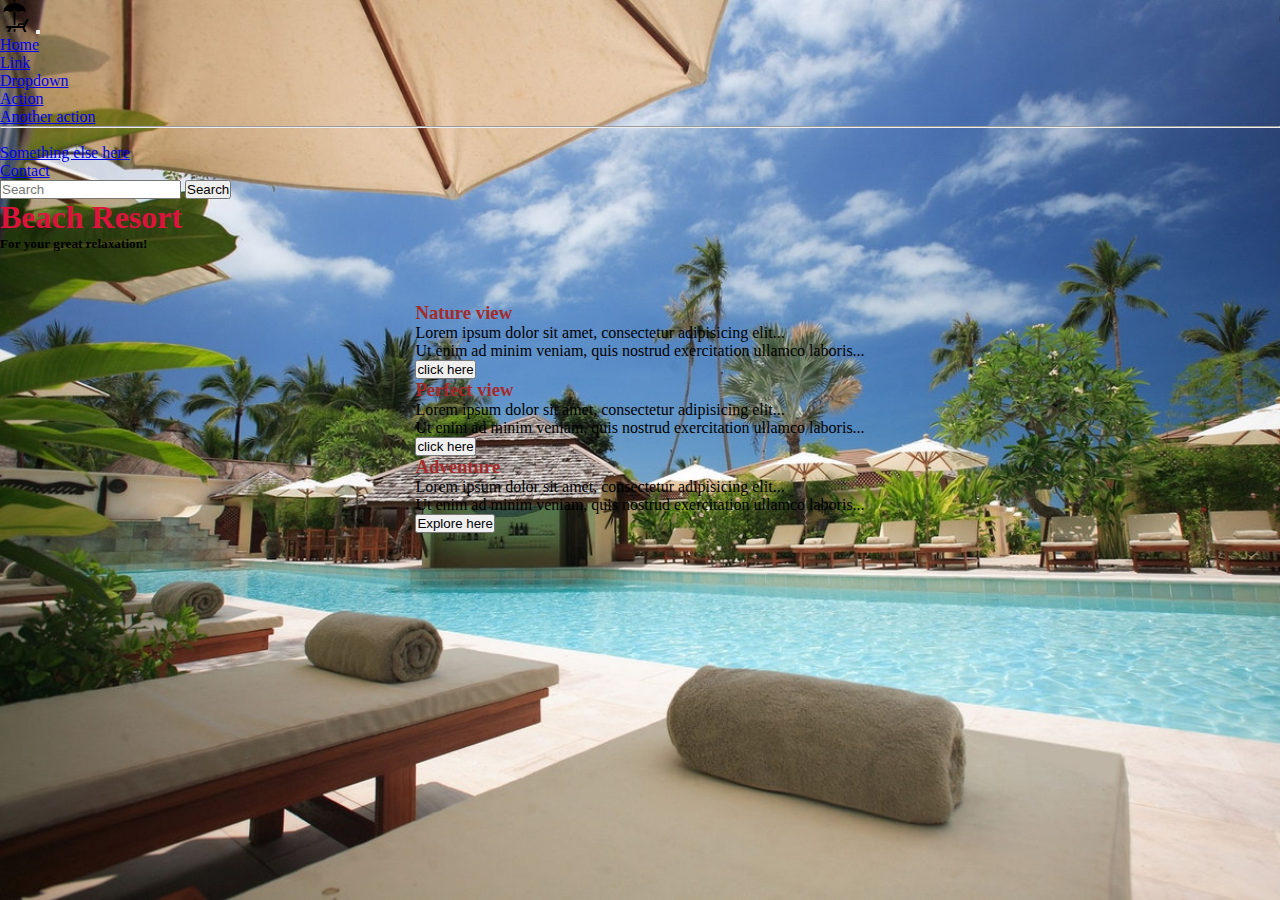
<file: bootstrap/index.html>
<!DOCTYPE html>
<html lang="en">
<head>
    <meta charset="UTF-8">
    <meta http-equiv="X-UA-Compatible" content="IE=edge">
    <meta name="viewport" content="width=device-width, initial-scale=1.0">
    <link href="https://cdn.jsdelivr.net/npm/bootstrap@5.0.2/dist/css/bootstrap.min.css" rel="stylesheet" integrity="sha384-EVSTQN3/azprG1Anm3QDgpJLIm9Nao0Yz1ztcQTwFspd3yD65VohhpuuCOmLASjC" crossorigin="anonymous">
    <link rel="stylesheet" href="style.css">
    <title>Resort</title>
</head>
<body>
    
    <header>
        <nav class="navbar navbar-expand-lg navbar-light bg-light">
            <div class="container-fluid">
              <a class="navbar-brand" href="#"><img src="img/beach-umbrella-and-hammock.png" alt="resort1"></a>
              <button class="navbar-toggler" type="button" data-bs-toggle="collapse" data-bs-target="#navbarSupportedContent" aria-controls="navbarSupportedContent" aria-expanded="false" aria-label="Toggle navigation">
                <span class="navbar-toggler-icon"></span>
              </button>
              <div class="collapse navbar-collapse" id="navbarSupportedContent">
                <ul class="navbar-nav me-auto mb-2 mb-lg-0">
                  <li class="nav-item">
                    <a class="nav-link active" aria-current="page" href="#">Home</a>
                  </li>
                  <li class="nav-item">
                    <a class="nav-link" href="#">Link</a>
                  </li>
                  <li class="nav-item dropdown">
                    <a class="nav-link dropdown-toggle" href="#" id="navbarDropdown" role="button" data-bs-toggle="dropdown" aria-expanded="false">
                      Dropdown
                    </a>
                    <ul class="dropdown-menu" aria-labelledby="navbarDropdown">
                      <li><a class="dropdown-item" href="#">Action</a></li>
                      <li><a class="dropdown-item" href="#">Another action</a></li>
                      <li><hr class="dropdown-divider"></li>
                      <li><a class="dropdown-item" href="#">Something else here</a></li>
                    </ul>
                  </li>
                  <li class="nav-item">
                    <a class="nav-link " href="#" tabindex="-1" aria-disabled="true">Contact</a>
                  </li>
                </ul>
                <form class="d-flex">
                  <input class="form-control me-2" type="search" placeholder="Search" aria-label="Search">
                  <button class="btn btn-outline-success" type="submit">Search</button>
                </form>
              </div>
            </div>
          </nav>
    </header>

    <div class="jumbotron text-center">
        <h1>Beach Resort</h1>
        <h5>For your great relaxation!</h5> 
      </div>
    
    <div class="container">
        <div class="row">
          <div class="col-sm-4">
            <h3>Nature view</h3>
            <p>Lorem ipsum dolor sit amet, consectetur adipisicing elit...</p>
            <p>Ut enim ad minim veniam, quis nostrud exercitation ullamco laboris...</p>
            <button type="button" class="btn btn-secondary btn-sm">click here</button>
          </div>
          <div class="col-sm-4">
            <h3>Perfect view</h3>
            <p>Lorem ipsum dolor sit amet, consectetur adipisicing elit...</p>
            <p>Ut enim ad minim veniam, quis nostrud exercitation ullamco laboris...</p>
            <button type="button" class="btn btn-secondary btn-sm">click here</button>
          </div>
          <div class="col-sm-4">
            <h3>Adventure</h3>        
            <p>Lorem ipsum dolor sit amet, consectetur adipisicing elit...</p>
            <p>Ut enim ad minim veniam, quis nostrud exercitation ullamco laboris...</p>
            <button type="button" class="btn btn-secondary btn-sm">Explore here</button>
          </div>
        </div>
      </div>
</body>
</html>
</file>
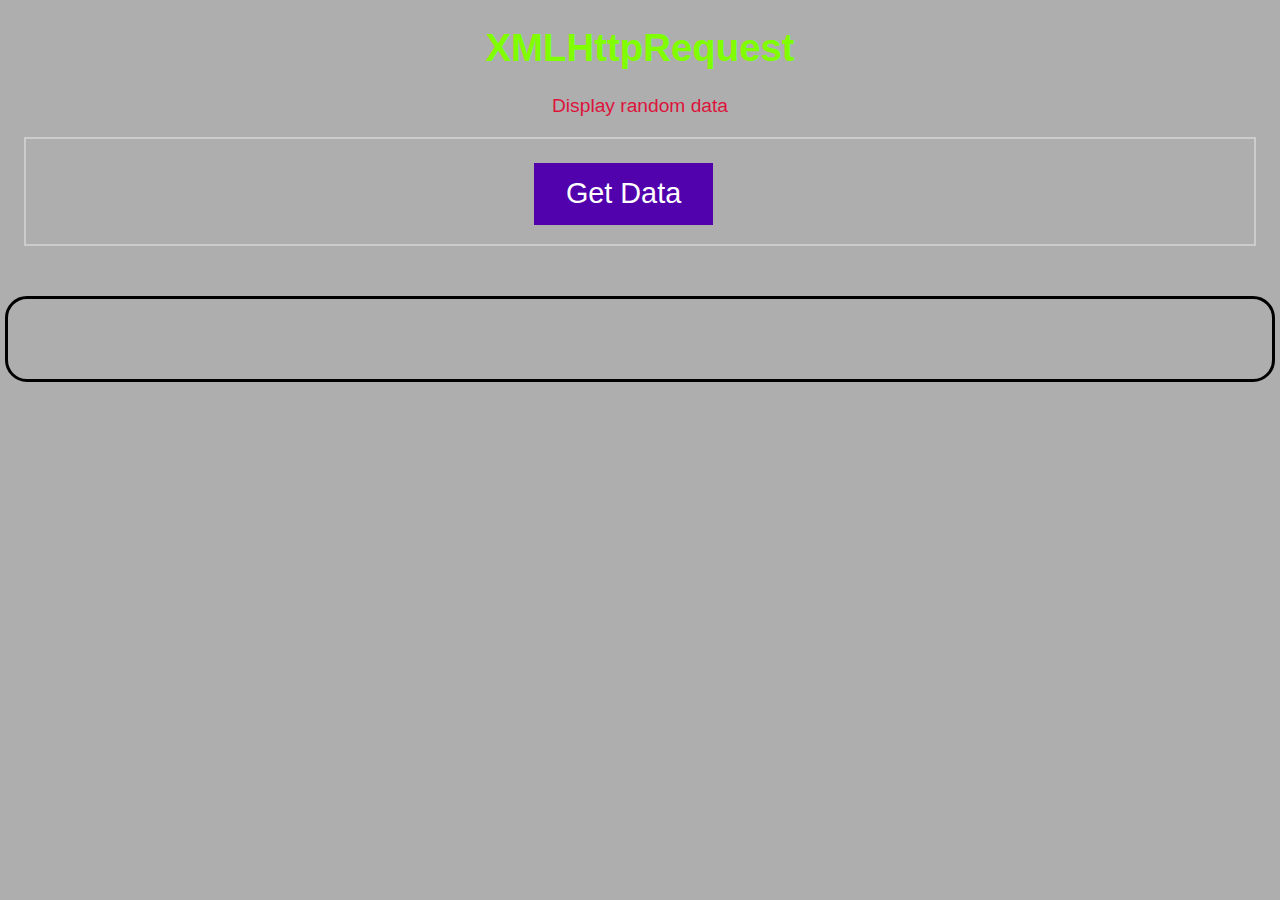
<file: Request-Aug-4/index.html>
<!DOCTYPE html>
<html lang="en">
<head>
    <meta charset="UTF-8">
    <meta http-equiv="X-UA-Compatible" content="IE=edge">
    <meta name="viewport" content="width=device-width, initial-scale=1.0">
    <title>Request</title>
   <link rel="stylesheet" href="style.css">
</head>
<body>
    <h1>XMLHttpRequest</h1>
    <p>Display random data</p>

    <div class="div">
        <button id="get-btn">Get Data</button>
    </div>
        
    

    <div id="data"></div>


</body>

<script src="script.js"></script>
</html>
</file>
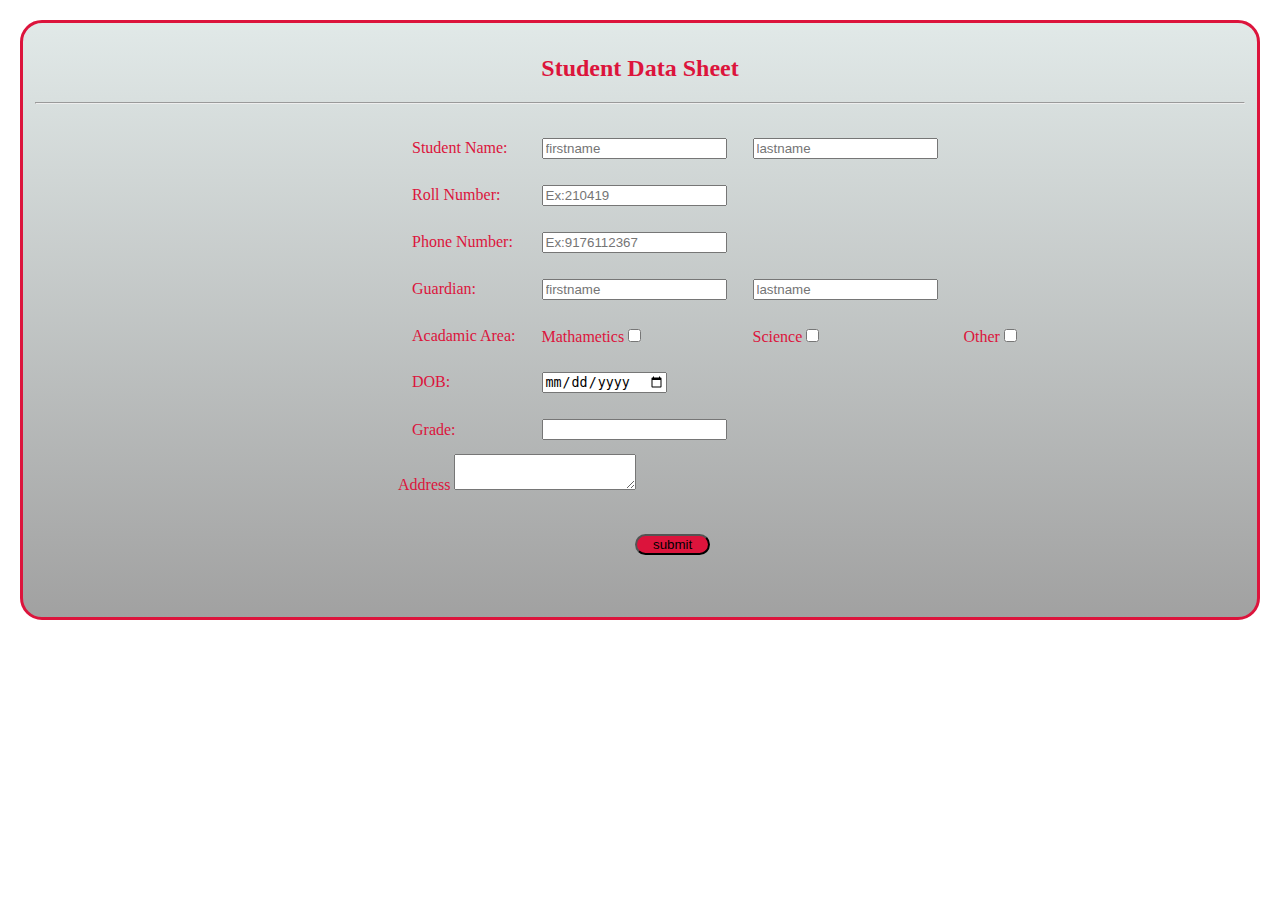
<file: studentForm-Aug-4/index.html>
<!DOCTYPE html>
<html lang="en">
<head>
    <meta charset="UTF-8">
    <meta http-equiv="X-UA-Compatible" content="IE=edge">
    <meta name="viewport" content="width=device-width, initial-scale=1.0">
    <link rel="stylesheet" href="style.css">
    <title>STUDENT FORM</title>
</head>
<body>
    <header class="title">
        <h2>Student Data Sheet</h2>
    </header>
    <hr>
    <main>
      
        <form action="Post" name="form" id="form" accept-charset="UTF-8">
            <table>
                <tr>
                    <td>Student Name: </td><td><input type="text" placeholder="firstname" class="input"></td><td><input type="text" placeholder="lastname" class="input"></td>
                </tr>
                <tr>
                    <td>Roll Number: </td><td><input type="text" placeholder="Ex:210419" class="input"></td>
                </tr>
                <tr>
                    <td>Phone Number: </td><td><input type="tel" placeholder="Ex:9176112367" class="input"></td>
                </tr>
                <tr>
                    <td>Guardian: </td><td><input type="text" placeholder="firstname" class="input"></td><td><input type="text" placeholder="lastname" class="input"></td>
                </tr>
                <tr>
                    <td>Acadamic Area: </td><td>Mathametics<input type="checkbox" class="input"></td><td>Science<input type="checkbox" class="input"></td><td>Other<input type="checkbox" class="input"></td>
                </tr>
                <tr>
                    <td>DOB: </td><td><input type="date" class="input"></td>
                </tr>
                <tr>
                    <td>Grade: </td><td><input type="text" class="input"></td>
                </tr>
                
            </table>
            <tr>
                <td>Address</td>  <td><textarea name="address" class="input"></textarea></td>
            </tr>
        </form>
      
        <button type="submit" onclick="submit()" id="sub">submit</button>
    </main>
    <script src="script.js"></script>
</body>
</html>
</file>
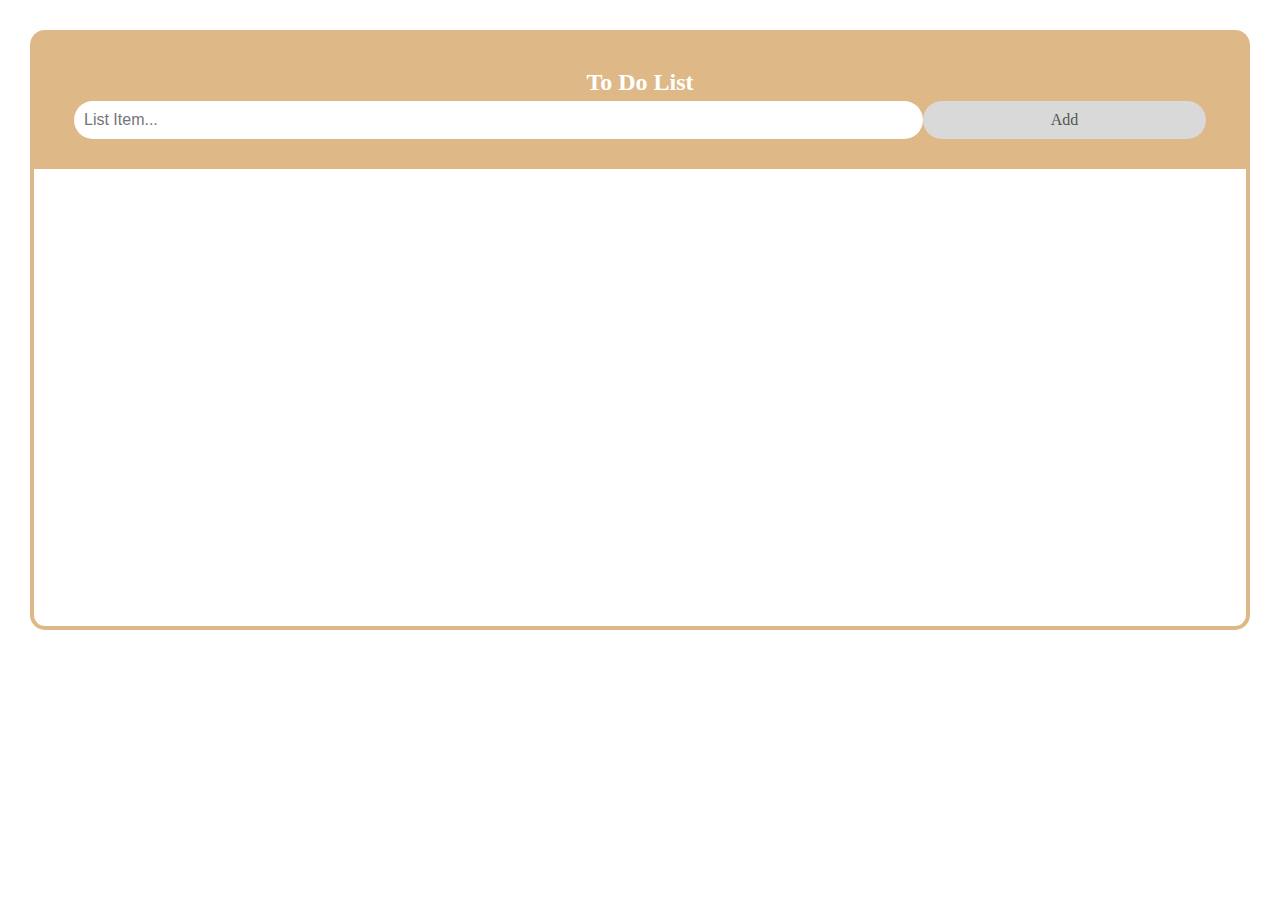
<file: TODO-Aug-3/index.html>
<!DOCTYPE html>
<html lang="en">
<head>
    <meta charset="UTF-8">
    <meta http-equiv="X-UA-Compatible" content="IE=edge">
    <meta name="viewport" content="width=device-width, initial-scale=1.0">
    <link rel="stylesheet" href="style.css">
    
    <title>Document</title>
</head>
<body>
    
<div class="border">
  <div id="myDIV" class="header">
    <h2 style="margin:5px">To Do List</h2>
    <input type="text" id="myInput" placeholder="List Item...">
    <span onclick="newElement()" class="addBtn">Add</span>
  </div>

  <ul id="myUL">
  </ul>
</div>
<script src="script.js"></script>
</body>
</html>
</file>
<file: bootstrap/style.css>
html,body{
    height: 100%;
}

*{
    margin: 0;
    padding: 0;
    box-sizing: border-box;
}

body{
   background: url(img/pexels-thorsten-technoman-338504.jpg);
   background-repeat: no-repeat;
   background-size: cover;
}

.container{
    margin-top: 50px;
    display: flex;
    justify-content: space-evenly;
}

h1{
    color: crimson;
}

h3{
    color:brown;
}
</file>
<file: Request-Aug-4/style.css>
html
{
    font-family: sans-serif;
    font-size: larger;
}

body{
    margin:5px;
    background:rgb(175, 174, 174);
}

h1{
    color:chartreuse;
    text-align: center;
}

p{
    text-align: center;
    color:crimson;
}

button{
    font: inherit;
    background: #5102ac;
    border: 1px solid #5102ac;
    color: white;
    cursor: pointer;
    padding: 0.7rem 1.6rem;
    font-size: 1.5rem;
    margin-top: 5px;
}

button:focus{
    outline: none;
}

button:hover, button:active{
    background-color: #832EE4;
    background-color: #832EE4;
}


.div{
    border: 2PX solid#CCC;
    margin: 1rem;
    padding: 1rem;
    padding-left: 40%;
}



#data{
    border: 3px solid black;
    border-radius: 22px;
    margin-top: 50px;
    padding:40px
}
</file>
<file: studentForm-Aug-4/style.css>
html,body
{
    box-sizing: border-box;
    background-color: white;
}

body
{
border: 3px solid crimson;
border-radius: 22px;
padding: 12px;
margin: 20px;
min-height: 600px;
color: crimson;
background: linear-gradient(rgb(225, 233, 232),rgb(161, 161, 161));

}

main
{
    display: block;
    align-items: center;
    margin-left: 30%
    
}
h2
{
  color: crimson;
  text-align: center;  
}
form
{
    margin-bottom: 40px;
}

hr{
    color: cornflowerblue;
    margin-bottom: 20px;
}


tr
{
    margin: 20px 20px 20px 20px;
    
}

td
{
    margin: 20px 20px;
    padding: 12px
}

button
{
   background:crimson;
   border-radius: 22px;
   width: 75px;
   margin-left: 28%;
}
</file>
<file: TODO-Aug-3/style.css>
body {
  margin: 0;
  min-width: 250px;
}


* {
  box-sizing: border-box;
}


ul {
  margin: 80px;
  padding: 0;
}

.border{
  height: inherit;
  box-sizing: border-box;
  border: 4px solid burlywood;
  border-radius: 15px;
  margin:30px;
  height: 600px;
}

/* Style the list items */
ul li {
  cursor: pointer;
  position: relative;
  padding: 12px 8px 12px 40px;
  list-style-type: none;
  background: #eee;
  font-size: 18px;
  transition: 0.2s;
  
  /*list items unselectable */
  -webkit-user-select: none;
  -moz-user-select: none;
  -ms-user-select: none;
  user-select: none;
}

/*zebra stripe*/
ul li:nth-child(odd) {
  background: #f9f9f9;
}

/*background-color on hover */
ul li:hover {
  background: #ddd;
}


ul li.checked {
  background: #888;
  color: #fff;
  text-decoration: line-through;
}


ul li.checked::before {
  content: '';
  position: absolute;
  border-color: #fff;
  border-style: solid;
  border-width: 0 2px 2px 0;
  top: 10px;
  left: 16px;
  transform: rotate(45deg);
  height: 15px;
  width: 7px;
}

/* Style the close button */
.close {
  position: absolute;
  right: 0;
  top: 0;
  padding: 12px 16px 12px 16px;
  color: red;
}

.close:hover {
  background-color: burlywood;
  color: white;
}

/* Style the header */
.header {
  background-color:burlywood;
  padding: 30px 40px;
  color: white;
  text-align: center;
}

.header:after {
  content: "";
  display: table;
  clear: both;
}

/* Style the input */
input {
  margin: 0;
  border: none;
  border-radius: 25px;
  width: 75%;
  padding: 10px;
  float: left;
  font-size: 16px;
}

/* Style the "Add" button */
.addBtn {
  padding: 10px;
  width: 25%;
  background: #d9d9d9;
  color: #555;
  float: left;
  text-align: center;
  font-size: 16px;
  cursor: pointer;
  transition: 0.3s;
  border-radius: 25px;
}

.addBtn:hover {
  background-color: #bbb;
}
</file>
